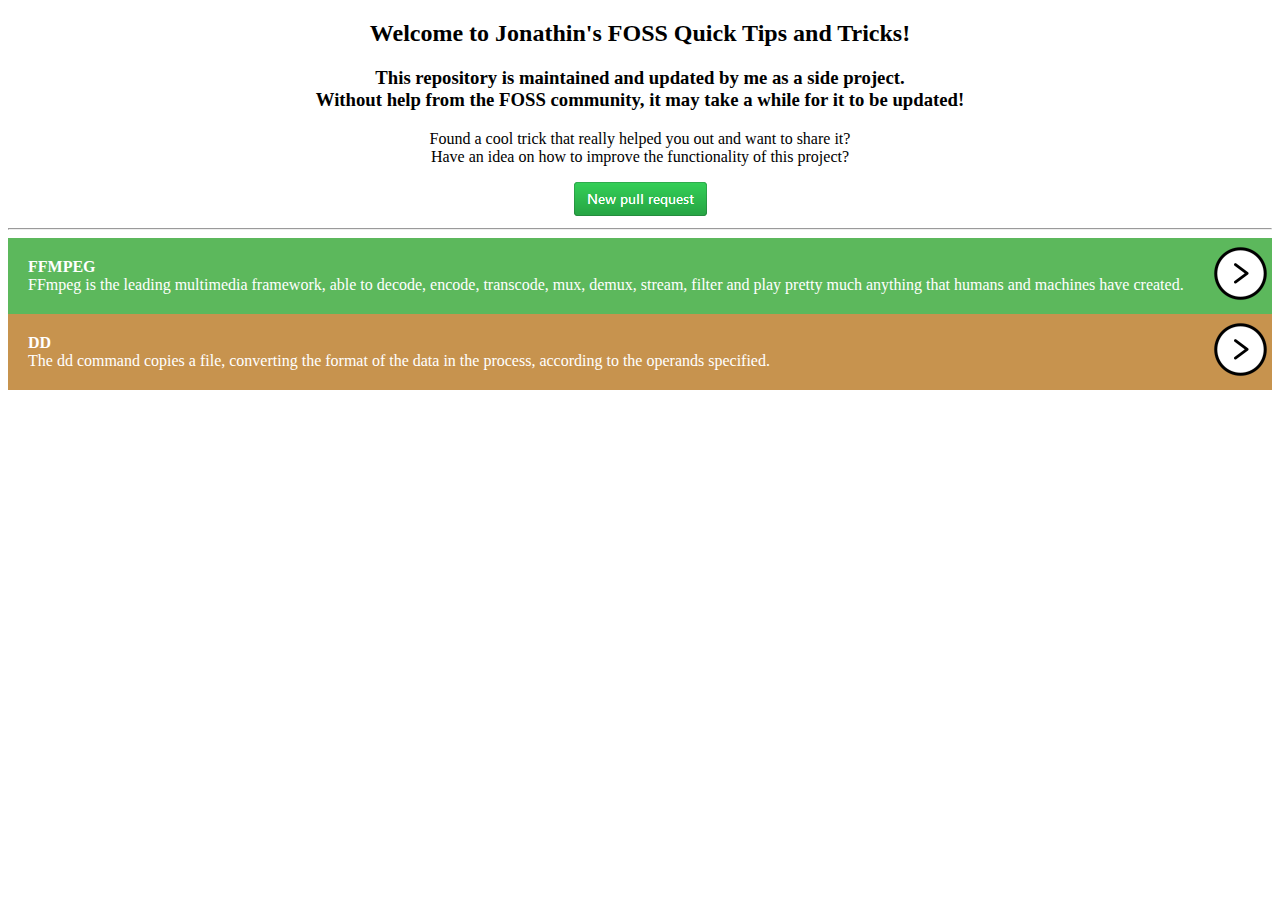
<file: index.html>
﻿<!DOCTYPE html>
<html>
    <head>
        <title>Home -- fossqtandt</title>
        <link rel="stylesheet" href="assets/css/index.css">
        <meta charset="utf-8" />
    </head>
    <body>
        <div class="header">
            <h2>Welcome to Jonathin's FOSS Quick Tips and Tricks!</h2>
            <h3>
                This repository is maintained and updated by me as a side project.</br>
                Without help from the FOSS community, it may take a while for it to be updated!
            </h3>
            <p>
                Found a cool trick that really helped you out and want to share it?</br>
                Have an idea on how to improve the functionality of this project?
            </p>
            <a href="https://github.com/JonathinR/fossqtandt/pulls"><img src="[data-uri]" /></a>
            <hr />
        </div>

        <table cellspacing="0" cellpadding="0">
            <tr style="background-color:#5CB85C;">
                <td class="software"><strong>FFMPEG</strong></br>FFmpeg is the leading multimedia framework, able to decode, encode, transcode, mux, demux, stream, filter and play pretty much anything that humans and machines have created.</td>
                <td><a href="F/FFMPEG/index.html"><img src="[data-uri]" /></a></td>
            </tr>
         </table>
        <table cellspacing="0" cellpadding="0">    
            <tr style="background-color:#C7934E;">
                <td class="software"><strong>DD</strong></br>The dd command copies a file, converting the format of the data in the process, according to the operands specified.</td>
                <td><a href="D/DD/index.html"><img src="[data-uri]" /></a></td>
            </tr>
        </table>
    </body>
</html>
</file>
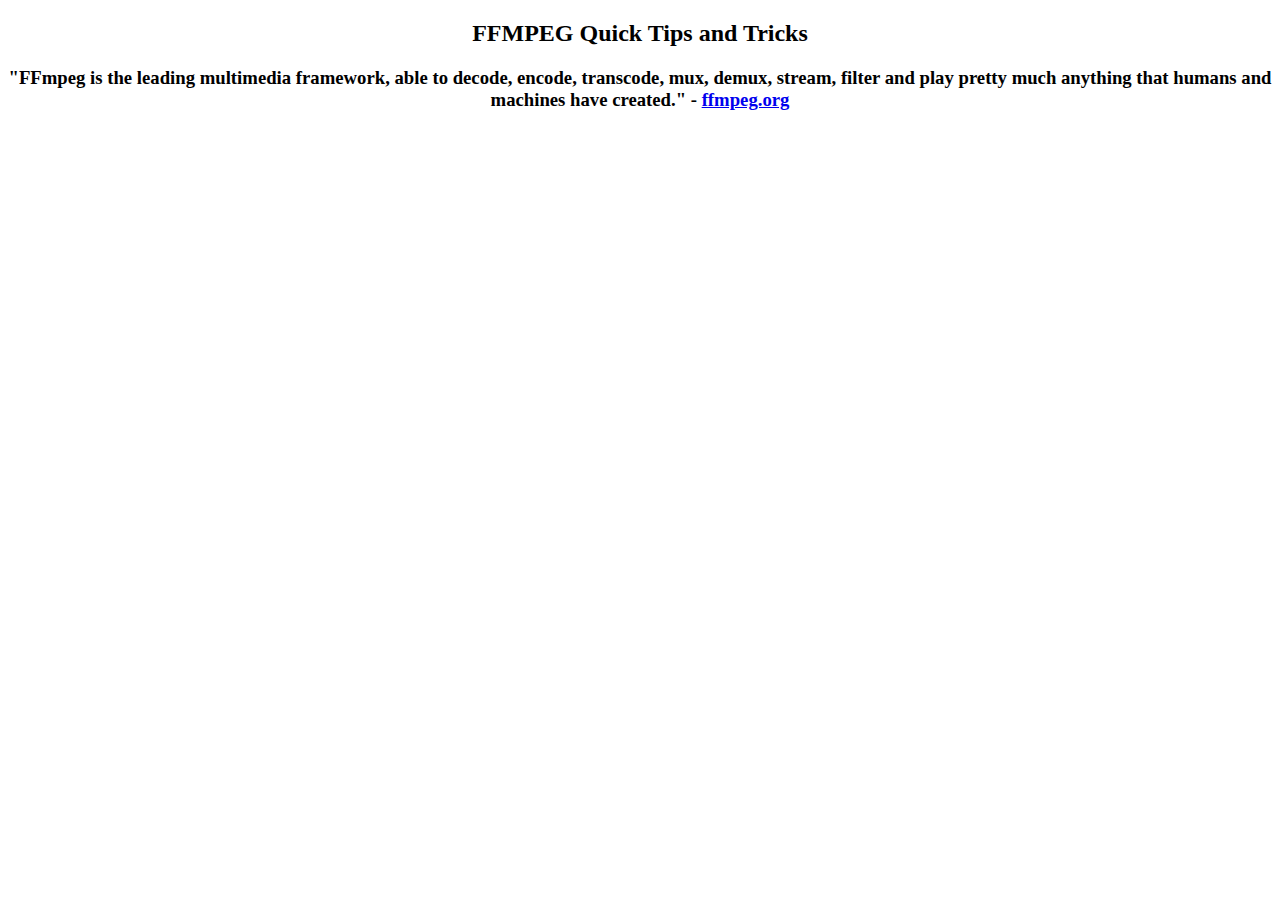
<file: D/DD/index.html>
<!DOCTYPE html>
<html>
    <head>
        <title>FFMPEG QT&Ts -- FOSS QT&Ts</title>
    </head>
    <body>
        <h2><center>FFMPEG Quick Tips and Tricks</center></h2>
        <h3><center>"FFmpeg is the leading multimedia framework, able to decode, encode, transcode, mux, demux, stream, filter and play pretty much anything that humans and machines have created." - <a href="https://www.ffmpeg.org/about.html">ffmpeg.org</a></center></h3>
    </body>
</html>
</file>
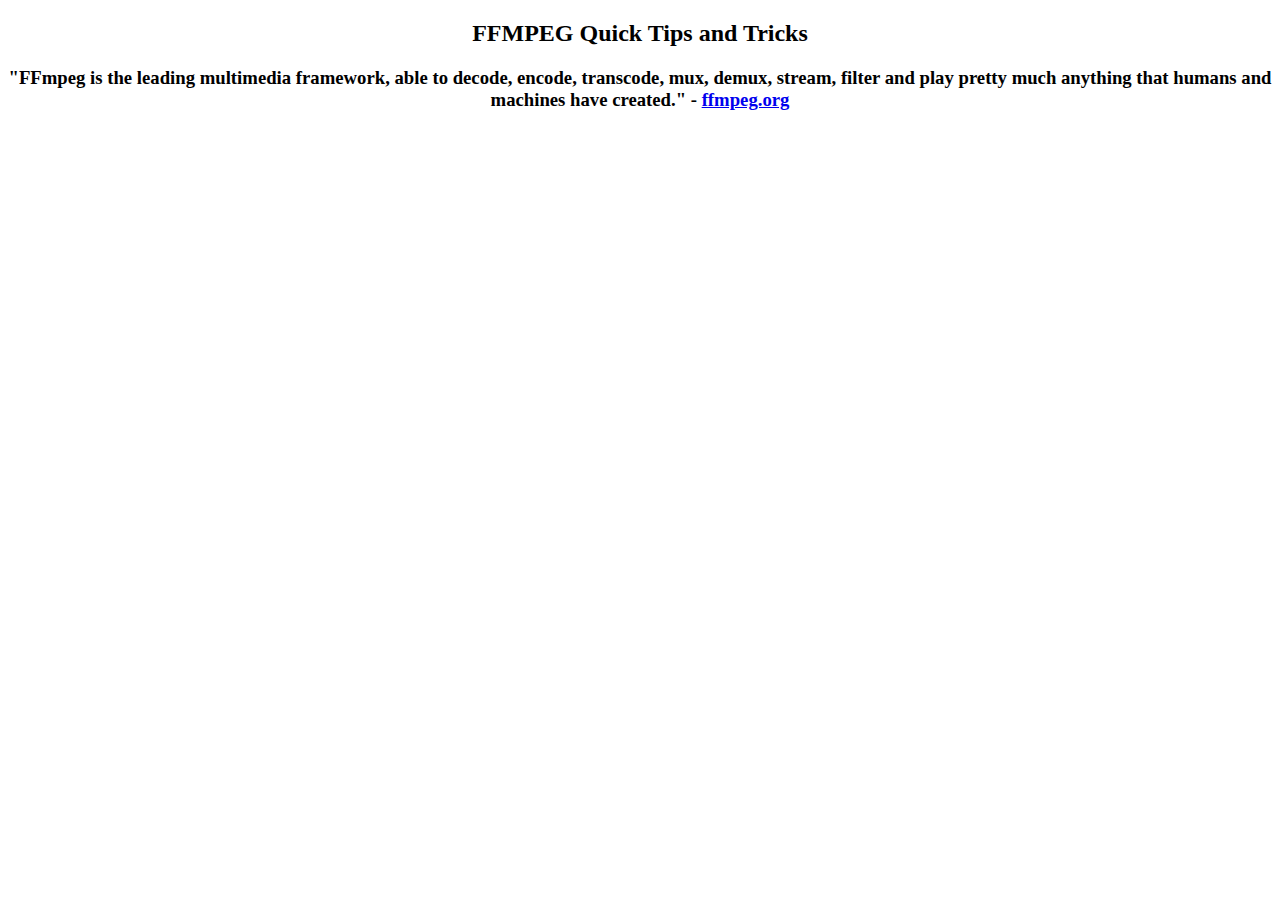
<file: F/FFMPEG/index.html>
<!DOCTYPE html>
<html>
    <head>
        <title>FFMPEG QT&Ts -- FOSS QT&Ts</title>
    </head>
    <body>
        <div style="text-align: center; position:sticky;">
            <h2>FFMPEG Quick Tips and Tricks</h2>
            <h3>"FFmpeg is the leading multimedia framework, able to decode, encode, transcode, mux, demux, stream, filter and play pretty much anything that humans and machines have created." - <a href="https://www.ffmpeg.org/about.html">ffmpeg.org</a></h3>
        </div>
    </body>
</html>
</file>
<file: assets/css/index.css>
.header {
    text-align: center;
    position: sticky;
}

.software {
    color: white;
    margin: 0px;
    padding: 20px;
    font-family: "Segoe UI";
    word-wrap: break-word;
    width: 100%;
}
</file>
